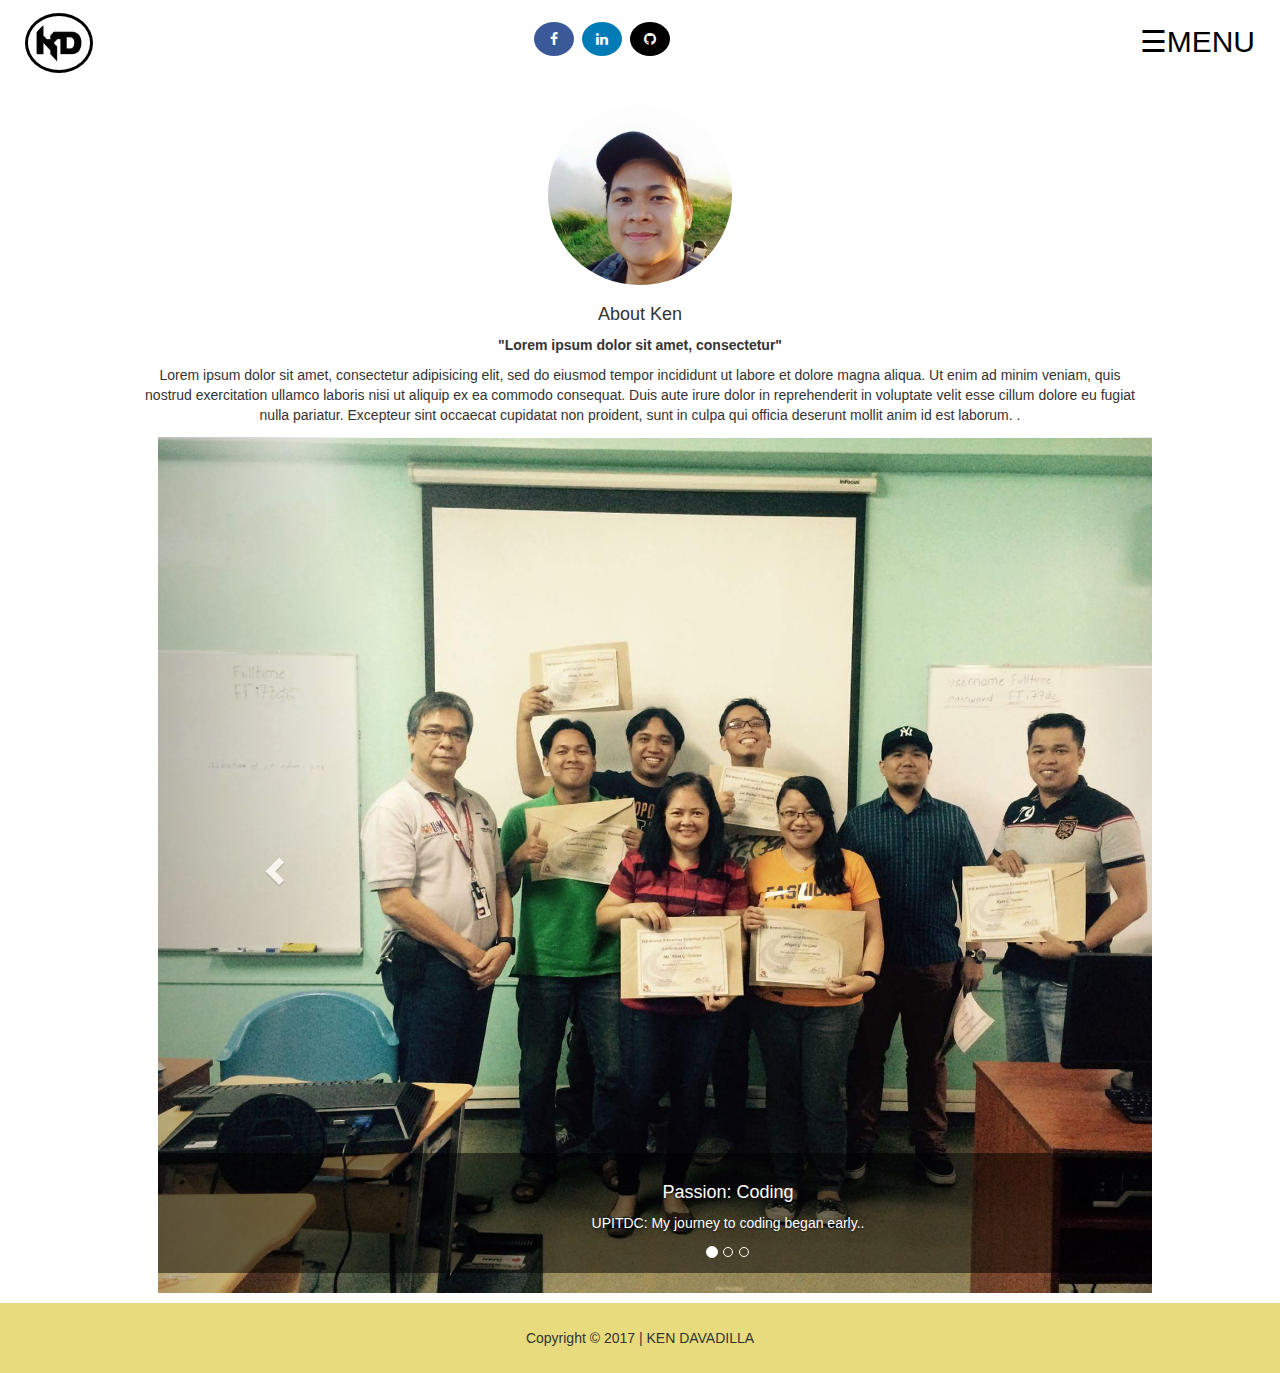
<file: tuitt-capstone-1/about.html>
<!DOCTYPE html>
<html lang="en"> <!-- ENGLISH -->
<head>

<link href="https://fonts.googleapis.com/css?family=Indie+Flower|Montserrat" rel="stylesheet">

<meta charset="utf-8"> <!-- MUST BE BEFORE THE TITLE -->

<meta name="viewport" content="width=device-width, initial-scale=1.0, maximum-scale=1.0">

  <title>About -Ken</title>

<!-- declare BOOTSTRAP before style.css -->
<link rel="stylesheet" type="text/css" href="css/bootstrap.css">

<link rel="stylesheet" type="text/css" href="css/bootstrap-theme.css">

<link rel="stylesheet" type="text/css" href="css/about.css">

<link rel="icon" type="image/png" href="favicon.ico">

<link rel="stylesheet" href="https://cdnjs.cloudflare.com/ajax/libs/font-awesome/4.7.0/css/font-awesome.min.css">

<link href="https://fonts.googleapis.com/css?family=Anton|Josefin+Sans" rel="stylesheet"> 

<link href="https://fonts.googleapis.com/css?family=Arvo|Permanent+Marker" rel="stylesheet">


</head>
<body>


<!--  Logo  -->
<div id="topNav" class="container-fluid">
 <div class="row">
  <div class="col-xs-3 col-md-3">
    <a href="index.html"><img class="menu-logo img-responsive" src="img/logo1.png"></a>
  </div>

      <!-- Social Media Links TOP -->
      <div class="col-xs-6 col-md-5">
        <div class="social-media-top">
        <p>KEN DAVADILLA</p>
        <a href="#" class="fa fa-facebook"></a>
        <a href="#" class="fa fa-linkedin"></a>
        <a href="#" class="fa fa-github"></a></div>
      </div>

      <!--  Menu Button -->
      <div class="col-xs-3 col-md-4">
        <div class="menu-text">
        <span onclick="openNav()">&#9776;<span class="acronym"> MENU</span></span>
         </div>
      </div>

 </div>
</div>


<!-- Banner background source: https://i.pinimg.com/originals/a7/6d/6f/a76d6f1442b9f01796faa0859dbe9506.jpg-->

<!--  Side Nav Bar -->

<div id="mySidenav" class="sidenav">
  <a href="javascript:void(0)" class="closebtn" onclick="closeNav()">&times;</a>

  <a href="about.html">About</a>
  <a href="project.html">Projects</a>
  <a href="blog.html">Blogs</a>
  <a href="contact.html">Contact</a>
  <div class="clear"></div>
  <div class="toprow-sidenav">
  <a href="#" class="fa fa-facebook"></a>
  <a href="#" class="fa fa-linkedin"></a>
  <a href="#" class="fa fa-github"></a>
  </div>
</div>


<!-- Banner Header -->
<main class="container-fluid">
 
<div class="row">
  <div class="col-xs-12 col-md-12">
  <img class="about-img img-responsive" src="img/avatar2.jpg">
   <h4>About Ken</h4>
    <p><strong>"Lorem ipsum dolor sit amet, consectetur" </strong></p>
    <p>Lorem ipsum dolor sit amet, consectetur adipisicing elit, sed do eiusmod
    tempor incididunt ut labore et dolore magna aliqua. Ut enim ad minim veniam,
    quis nostrud exercitation ullamco laboris nisi ut aliquip ex ea commodo
    consequat. Duis aute irure dolor in reprehenderit in voluptate velit esse
    cillum dolore eu fugiat nulla pariatur. Excepteur sint occaecat cupidatat non
    proident, sunt in culpa qui officia deserunt mollit anim id est laborum.
    .</p>
 </div>
</div>


<!-- Carousel -->

<div class="container">  
  <div id="myCarousel" class="carousel slide" data-ride="carousel">
    <!-- Indicators -->
    <ol class="carousel-indicators">
      <li data-target="#myCarousel" data-slide-to="0" class="active"></li>
      <li data-target="#myCarousel" data-slide-to="1"></li>
      <li data-target="#myCarousel" data-slide-to="2"></li>
    </ol>

    <!-- Wrapper for slides -->
    <div class="carousel-inner">
      <div class="item active">
        <img src="img/3_skill.jpg" alt="Skils">
        <div class="carousel-caption">
        <h4>Passion: Coding</h4>
        <p>UPITDC: My journey to coding began early..
        </p>
      </div>
      </div>

      <div class="item">
        <img src="img/2_personal.jpg" alt="Goals">
         <div class="carousel-caption">
        <h4>Ball was Life</h4>
        <p>but now, I'm like your usual uncle who talks about how good they where back in the day..  
        </p>
      </div>
      </div>
    
      <div class="item">
        <img src="img/1_personal.jpg" alt="Mentors">
        <div class="carousel-caption">
        <h4>Dancer Crew</h4>
        <p> I Locked and Popped my way out of puberty.. 
        </p>
      </div>
      </div>
    </div>

    <!-- Left and right controls -->
    <a class="left carousel-control" href="#myCarousel" data-slide="prev">
      <span class="glyphicon glyphicon-chevron-left"></span>
      <span class="sr-only">Previous</span>
    </a>
    <a class="right carousel-control" href="#myCarousel" data-slide="next">
      <span class="glyphicon glyphicon-chevron-right"></span>
      <span class="sr-only">Next</span>
    </a>
  </div>
</div>

</main> <!-- End of Main -->

<footer>
  <span>Copyright &copy; 2017 | KEN DAVADILLA</span>
</footer>

<!--  jQUERY CDN -->
<script
  src="https://code.jquery.com/jquery-1.12.4.min.js"
  integrity="sha256-ZosEbRLbNQzLpnKIkEdrPv7lOy9C27hHQ+Xp8a4MxAQ="
  crossorigin="anonymous"></script>

<!-- Latest compiled and minified JavaScript -->
<script src="js/bootstrap.js"></script>


<!--  Nav Bar  -->
<script>
function openNav() {
    document.getElementById("mySidenav").style.width = "250px";
    document.getElementById("main").style.marginLeft = "250px";
    document.body.style.backgroundColor = "rgba(0,0,0,0.5 )";
}

function closeNav() {
    document.getElementById("mySidenav").style.width = "0";
    document.getElementById("main").style.marginLeft= "0";
    document.body.style.backgroundColor = "white";
}

</script>

</body>
</html>
</file>
<file: tuitt-capstone-1/css/about.css>
* { 
  box-sizing: border-box;
 
   }

.about-img {
     position: relative;
    /* display: inline;*/
      display: block;
      height: 180px;
      z-index: -99;
      border-radius: 50%;
      margin: 20px auto;
      float: none;
}


body {
    font-family: "Lato", sans-serif;
    transition: background-color .5s;
    width: 100%;
    position:relative;
   /* overflow-y: scroll;*/
}

main {
  display: block;
  overflow: hidden;
  width: 80%;
}

main h4 {
  text-align: center;
}

main p {
  text-align: center;
}

/*.carousel-inner {
  width: 50%;
}*/

.carousel-inner {
  margin-bottom: 10px;
  /*width: 500px;*/
}

.carousel-inner >.item > img {
  width: 100%;
  
  display: block;
  
}

.carousel-caption {
  left: 0;
  right:0;
  color: white;
  background: rgba(0,0,0,.5);
  width: 100%;
}

.carousel-control {
    width: 20%
}

  /*.carousel-control .glyphicon-chevron-right, .carousel-control .icon-next {
    right: 0;  //or you can increase this
    margin-right: 0;
  }

  .carousel-control .glyphicon-chevron-left, .carousel-control .icon-prev {
    left: 0; //or you can increase this
  }*/


footer {
  line-height: 5em;
  position: relative;
  bottom: 0;
  padding: 0;
  width: 100%;
  height: auto;
  text-align: center;
  background-color: #E8DB7D;
}

hr {
  padding: 0;
  margin-top; 0;
}

div {
  margin-top: 1px;
}

.sidenav {
    height: 100%;
    width: 0;
    position: fixed;
    z-index: 1;
    top: 0;
    right: 0;
    background-color: #191970;
    overflow-x: hidden;
    transition: 0.5s;
    padding-top: 60px;
}

.sidenav a {

    padding: 8px 8px 8px 32px;
    text-decoration: none;
    font-size: 25px;
    color: white;
    display: block;
    transition: 0.3s;
}

.toprow-sidenav {
  margin-top: 20%;
  margin-left: 20%;
  height: 20px;
}

.toprow-sidenav a {
    padding: 8px 10px 8px 10px;
    text-decoration: none;
    font-size: 25px;
    color: white;
    display: block;
    transition: 0.3s;
}

.sidenav a:hover {
    color: #f1f1f1;
}

.sidenav .closebtn {
    position: absolute;
    top: 0;
    right: 25px;
    font-size: 36px;
    margin-left: 50px;
}

#topNav {
   
    background-color: white;
    z-index: 1;

}

.social-media-top {
    position: absolute;
/*    top: 50%;*/
    display: inline;
    line-height: 5em;
    width: 100%;
    height: 100px;
    text-align: center;
}

.social-media-top p{
  font-size: 20px;
  font-family: 'Permanent Marker', cursive;
  display: none;
}

.toprow-sidenav a {
  margin-top: 10px;
  display: inline;
  width: 100%;
  border-radius: 1px solid white;
  text-align: center;
  margin-left: 10px;
}

.menu-text span{
  color: white;
  font-size:30px;
  cursor:pointer;
  color: black;
  line-height: 2em;
  text-align: center;
  float: right;
  line-height: 2.5em;
  margin-right: 5px;
}

.menu-text span:hover{
  font-weight: bold;
  text-decoration: underline;
  }

.menu-logo {
  padding: 5px;
  margin-top: 10px;
  margin-bottom: 10px;
  margin-left: 10px;
  background-color: rgba(0,0,0,0);
  z-index: 2;
  display: inline;
  height: 60px;
  border: 3px solid black;
  border-radius: 50%;
}

.menu-logo:hover {
  opacity: .5;
}

.fa {
  padding: 10px;
  font-size: 60px;
  text-align: center;
  width: 40px;
  height: auto;
  text-decoration: none;
  margin: 5px 2px;
  border-radius: 50%;
}

.fa:hover {
    opacity: 0.7;
}

.fa-facebook {
  background: #3B5998;
  color: white;
}

.fa-linkedin {
  background: #007bb5;
  color: white;
}

.fa-github {
  background: black;
  color: white;

}

.vid-info img {
  display: none;
}

.avatar1 {
  margin: 5px; 
  display: inline-block;
  border-radius: 50%;
  width: 80px;
}

.about {
  top: 100%;
  position: absolute;
  color: white;
  background-color: rgba(0,0,0,.5);
  margin-top: 300px;
  /*display: none;*/
}

.about p {
  display: table;
  margin-right: 20px;
}

.about h4 {
  text-align: center;
}

.blog-section {
  display: none;
}



@media only screen and (max-width: 600px) 
{
  .acronym {
      display: none;
    }
}

@media only screen and (min-width: 501px) 
  and (max-width: 767) {
    
    .acronym {
      display: none;
    }

    .video-foreground {
      height: 300px;

    }

    .video-background {
      top: -100px;

    }

    .vid-info { 
        width: 100%; 
        top: -50%;
        left:0;
        /*transform: translate(0,50%);*/
        padding: .5rem; 
      }

    .vid-info h1 { 
      margin-bottom: .2rem;
      font-size: 60px;
      }

      .acronym {
      display: none;
      }

    .social-media-top {
      left:0;
    }


  }

@media only screen and (max-width: 500px) {
 
  body {
   /* overflow-y: scroll;*/
    background-color: black;
  } 
    
    main {
    overflow-y: scroll;
    display: block;
    color: white;
    width: 100%;
    }

    main h4{
      text-align: center;
    }

      .acronym {
      display: none; 
      }

     .video-background {
      display: none;
     } 

     /*#vidtop-content {
      background-image: url("img/banner.jpg");
      background-size: contain;
     }*/

    .vid-info {  
        position: fixed; 
        width: 100%; 
        padding: .5rem;       
        top: 0%; 
        transform: translate(0,-50);
        background: rgba(0,0,0,0);

      }

    .vid-info h1 { 
      margin-top: 50px;
      font-size: 55px; 
      }

    .vid-info a { 
      display: none; 
      }

    .vid-info p { 
      display: none; 
      }

      .info-title {
        display: inline !important;
      }

    .vid-info img {
      display: inline;
      z-index:-99;
      }


    .social-media-top a {
      display: none;
    }

     .social-media-top p {
      display: inline;
    }


    .menu-logo {
      margin-top: 15px;
      height: 40px;
    }

    .avatar1 {
      display: inline;
      height: 40%;
      margin: 0 auto;
    }

    .about {
      display: inline;
      clear: both;
      overflow: auto;
      margin-top: 0;
      background-color: #008080;
    }

    .blog-section {
      display: inline;
    }

    .about-img {
      position: relative;
      display: block;
      height: 180px;
      z-index: -99;
      border-radius: 50%;
      margin: 20px auto;
      float: none;
      /*background-color: #008080;*/
    }
  
   }

   @media only screen and (max-width: 400px) {

    .social-media-top p{
      display: none;
    }

   }
</file>
